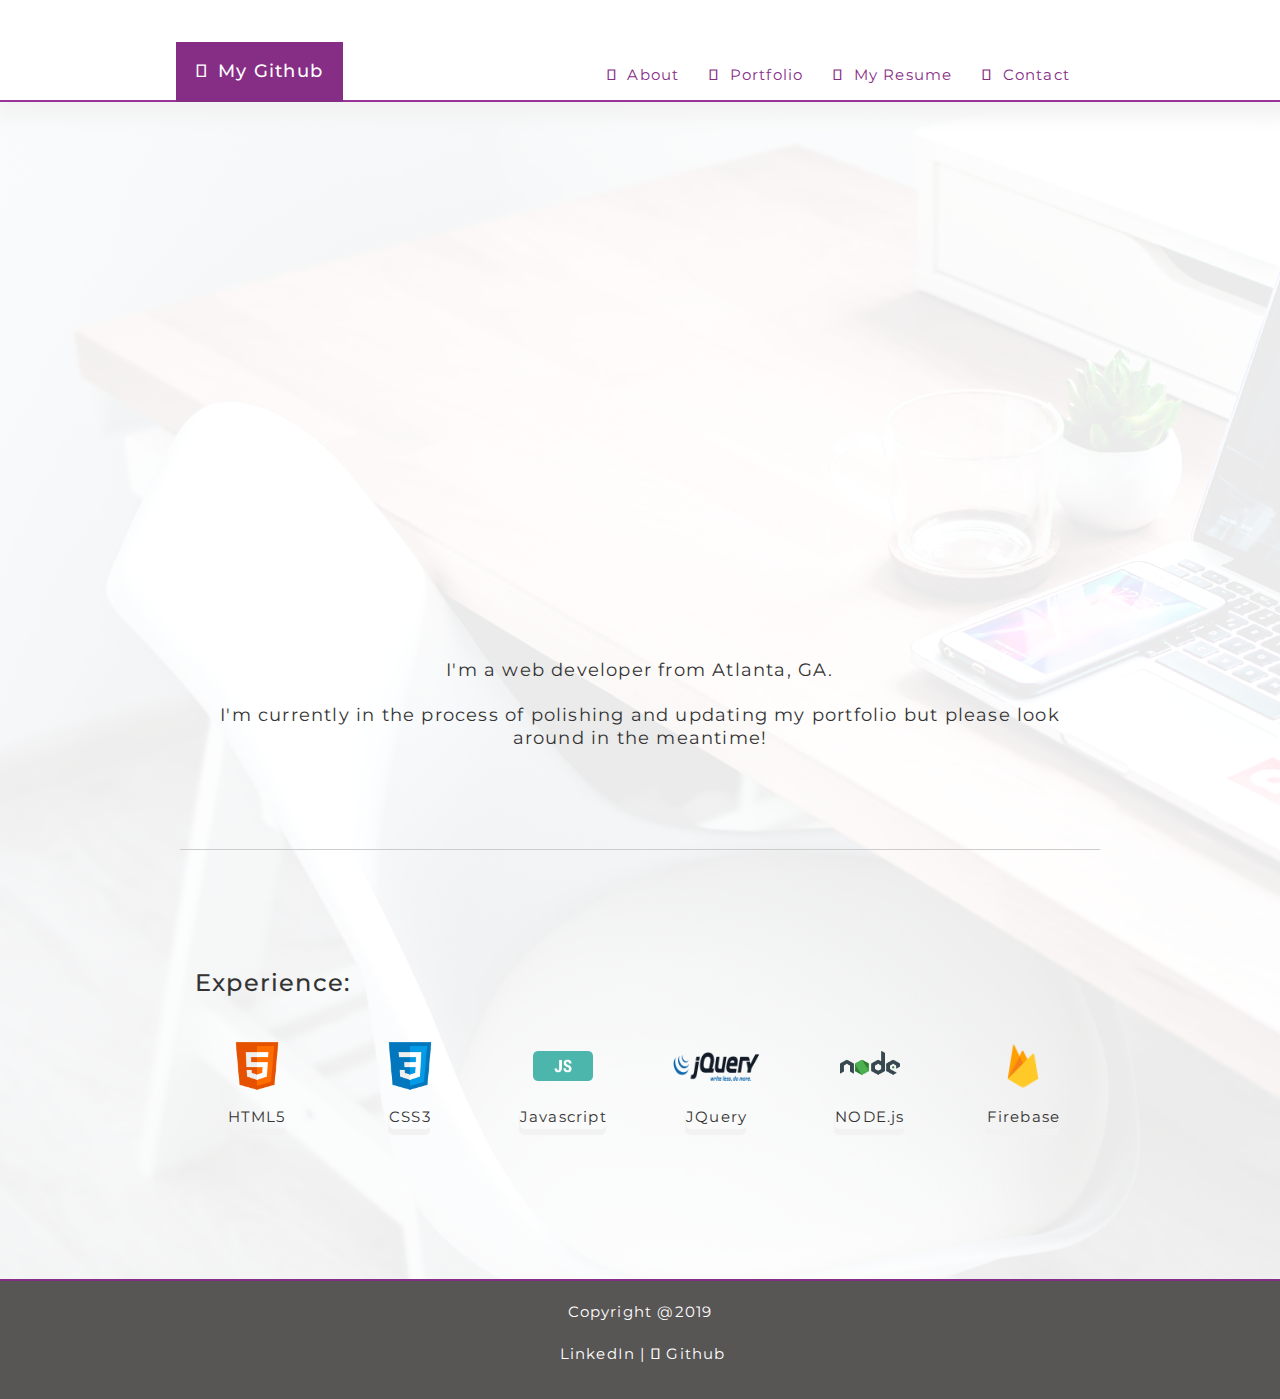
<file: index.html>
<!DOCTYPE html>

<head>
    <title>
        Russell Harben
    </title>

    <!-- Tab Icon -->
    <link rel="icon" href="assets/images/Screen Shot 2019-01-29 at 6.25.51 PM.png" />

    <!-- CSS Reset -->
    <link rel="stylesheet" type="text/css" href="assets/css/reset.css">

    <!-- Boostrap-->
    <link rel="stylesheet" href="https://maxcdn.bootstrapcdn.com/bootstrap/3.3.7/css/bootstrap.min.css"
        integrity="sha384-BVYiiSIFeK1dGmJRAkycuHAHRg32OmUcww7on3RYdg4Va+PmSTsz/K68vbdEjh4u" crossorigin="anonymous">

    <!-- Custom CSS -->
    <link rel="stylesheet" type="text/css" href="assets/css/styles.css">

    <!-- Google Fonts -->
    <link href="https://fonts.googleapis.com/css?family=Montserrat" rel="stylesheet">

    <!-- Font Awesome -->
    <link rel="stylesheet" href="https://stackpath.bootstrapcdn.com/font-awesome/4.7.0/css/font-awesome.min.css">
    <link rel="stylesheet" href="https://use.fontawesome.com/releases/v5.7.2/css/all.css"
        integrity="sha384-fnmOCqbTlWIlj8LyTjo7mOUStjsKC4pOpQbqyi7RrhN7udi9RwhKkMHpvLbHG9Sr" crossorigin="anonymous">

</head>


<body>


    <!-- navbar -->

    <nav class="nav">
        <div class="container">
            <div class="row">
                <a target="_blank" href="https://github.com/russellharben">
                    <h4 class="pull-left padding20 whiteText"><i class="fab fa-github marginRight10"
                            aria-hidden="true"></i>My
                        Github</h4>
                </a>
                <button id="navButton" class="navbar-toggle pull-right hidden margin10">
                    <span class="navbar-toggle"><i class="fa fa-bars"></i></span>
                </button>
                <div class="collapse navbar-collapse" id="myNavbar">
                    <ul class="nav navbar-nav pull-right">
                        <li class="dropdown">
                        <li><a href="index.html"><i class="fas fa-user marginRight10"></i>About</a></li>
                        <li><a href="portfolio.html"><i class="fas fa-clone marginRight10"></i>Portfolio</a></li>
                        <li><a target="_blank" href="assets/resume/russellharben_resume_v3.pdf"><i
                                    class="fas fa-address-card marginRight10"></i>My Resume</a></li>
                        <li><a href="contact.html"><i class="fas fa-phone-square marginRight10"></i>Contact</a></li>
                        </li>
                    </ul>
                </div>
            </div>
        </div>
    </nav>


    <!-- body -->
    <div class="container-fluid">
        <div class="container">
            <div class=" padding20">
                <div class="row">
                    <div class="col-md-12">
                        <!-- <h4 class="padding20 borderBottom greenText">About Me</h4> -->
                    </div>
                </div>

                <div class="row marginTop30">
                    <div class="col-md-12 text-center">
                        <div id="homeText"></div>
                    </div>
                </div>

                <div class="row marginTop60">
                    <div class="col-md-12 profileFlex">
                        <img id="profilePic" class=""
                            src="assets/images/This certificate is proudly presented to.png" />
                    </div>
                </div>

                <div class="row paddingBottom100 borderBottom marginTop30">
                    <div class="col-md-12 text-center fontSize18">
                        <span id="spelling">
                            <!-- My name is Russell.  -->
                        </span>
                        <br><br>I'm a web developer from Atlanta, GA.
                        <br><br>
                        I'm currently in the process of polishing and updating my portfolio but please look
                        around in the meantime!

                    </div>
                </div>


                <div class="row marginTop100">
                    <div class="col-md-12">
                        <h3>Experience:</h3>
                    </div>
                    <!-- <div class="col-md-6"></div> -->
                </div>

                <div class="row languageLogos paddingTop20">
                    <div class="col-12 col-md-2 languageLogos">
                        <img class="languageLogos" src="assets/images/icons8-html-5-96.png" />
                    </div>
                    <div class="col-12 col-md-2 languageLogos">
                        <img class="languageLogos" src="assets/images/icons8-css3-96.png" />
                    </div>
                    <div class="col-12 col-md-2 languageLogos">
                        <img id="jsLogo" class="languageLogos" src="assets/images/icons8-js-96.png" />
                    </div>
                    <div class="col-12 col-md-2 languageLogos">
                        <img id="jqueryLogo" class="languageLogos" src="assets/images/JQUERY_logo.png" />
                    </div>
                    <div class="col-12 col-md-2 languageLogos">
                        <img class="languageLogos" src="assets/images/icons8-nodejs-96.png" />
                    </div>
                    <div class="col-12 col-md-2 languageLogos">
                        <img class="languageLogos" src="assets/images/FIREBASE_logo.png" />
                    </div>
                </div>

                <div class="row languageLogos paddingBottom20 marginBottom100">
                    <div class="col-12 col-md-2 languageLogos">
                        <p>HTML5</p>
                    </div>
                    <div class="col-12 col-md-2 languageLogos">
                        <p>CSS3</p>
                    </div>
                    <div class="col-12 col-md-2 languageLogos">
                        <p>Javascript</p>
                    </div>
                    <div class="col-12 col-md-2 languageLogos">
                        <p>JQuery</p>
                    </div>
                    <div class="col-12 col-md-2 languageLogos">
                        <p>NODE.js</p>
                    </div>
                    <div class="col-12 col-md-2 languageLogos">
                        <p>Firebase</p>
                    </div>
                </div>
            </div>
        </div>
    </div>


    <!-- footer -->
    <footer class="footer">
        <p>Copyright @2019</p>
        <span><a target="_blank" href="https://www.linkedin.com/in/russell-harben-0108462a/"><i
                    class="fab fa-linkedin-in">&nbsp;</i>LinkedIn</a> &nbsp;|&nbsp; <a target="_blank"
                href="https://github.com/russellharben"><i class="fab fa-github">&nbsp;</i>Github</a></span>
    </footer>


    <!-- JQuery -->
    <script src="https://ajax.aspnetcdn.com/ajax/jQuery/jquery-3.3.1.min.js"></script>

    <!-- Custom javascript-->
    <script src="assets/javascript/javascript.js"></script>


</body>
</file>
<file: assets/css/styles.css>
body {
    padding: 0px;
    margin: 0px;
    background-image: url("../images/alexandru-acea-582050-unsplash.jpg");
    background-size: cover;
    font-size: 15px;
    line-height: 1.5em;
    letter-spacing: .08em;
    font-family: 'Montserrat', sans-serif;
}

/* .spacer {
    height: 300px;
    background-color: transparent;
} */

.container-fluid {
    background: rgba(255, 255, 255, 0.92) !important;
    padding-left: 0px;
    padding-right: 0px;
}

#profilePic {
    position:relative;
    height: 400px;
    width: 400px;
    border:3px solid #d9d9d9;
    border-radius: 1% !important;
    box-shadow:0px 4px 16px 2px #bfbfbf;
    opacity:0;
    margin-top:-50px;
}

.profileFlex {
    display:flex;
    justify-content:center;
    align-content:center;
}

/* h4 {
    font-family: Georgia, 'Times New Roman', Times, serif;
} */

nav {
    background-color: white !important;
    width: 100% !important;
    border-bottom: 2px solid #993399;
    box-shadow:2px 8px 16px 8px #666666;
}

.navbar {
    padding-top: 40px !important;
    background-color: white;
    margin-left: auto;
    margin-right: auto;
}

.margin10 {
    margin:10px;
}

#navButton {
    color:#333333 !important;
}

.container {
    max-width: 960px !important;
}

a {
    color: #862d86 !important;
    text-decoration:none !important;
}

a:hover {
    color: #777777 !important;
    text-decoration: none !important;
}

.nav .container ul {
    margin-top: 10px;
    margin-right: 20px;
    margin-left: 20px;
}

.nav .container {
    padding-top: 40px;
    padding-bottom: 0px;
}
/*
.nav .container ul li {
     padding-left: 2px;
    padding-right: 2px; 
}
*/
.nav .container ul li a:hover {
    color:#ffffff !important;
    background-color:#862d86;
}

nav h4 {
    position: absolute;
    margin-top: 2px;
    margin-left: 16px;
    background-color: #862d86;
    padding: 15px 12px;
}

#navbarName {
    background-color: green;
    padding: 20px;
}

.navList {
    padding-bottom: 10px;
}

.marginTop10 {
    margin-top: 10px !important;
}

.marginTop30 {
    margin-top: 40px !important;
}

.marginRight10 {
    margin-right:10px;
}

/* #profilePic {
    padding:20px;
} */

.whiteBanner {
    width: 100%;
    height: 90px;
    background-color: white;
    display: flex;
}

.whiteBackground {
    height: auto;
    width: 100%;
    background-color: white;
}

.container:nth-of-type(2) {
    margin-top: 10px;
}

.padding20 {
    padding: 20px;
}

.paddingTop20 {
    padding-top: 20px;
}

.paddingTop100 {
    padding-top:100px;
}

.paddingBottom20{
    padding-bottom:20px;
}

.paddingBottom100 {
    padding-bottom:100px;
}

.borderBottom {
    border-bottom: 1px solid #cccccc;
}

.greenText {
    color: #862d86;
    font-size: 18px;
}

.whiteText {
    color: white;
}

span {
    padding: 10px !important;
}

.footer {
    background-color: #585555;
    height: 120px;
    width: 100%;
    border-top: 2px solid #862d86;
    padding-top: 20px;
}

.footer p {
    color: #fff;
    display: flex;
    justify-content: center;
}

.footer span {
    color: #fff;
    display: flex;
    justify-content: center;
}

footer a {
    color: white !important;
}

footer a:hover {
    color: #cc66cc !important
}

/* .card-body{
    margin-left:20px !important;
    margin-right:20px !important;
} */

.thumbnail {
    height: 500px;
    width: 600px;
    display: flex;
    justify-content: center;
    margin-top: 50px;
    box-shadow:0px 2px 16px 4px #c4c2c2;
    transition:.25s ease-in-out;
}

.thumbnail:hover {
    box-shadow:0px 6px 40px 8px #c5c3c3;
    border:1px solid white;
}

.center {
    display: flex;
    justify-content: center;
}

.full-screen {
    width: 100%;
    height: 100vh;
}

.lbl {
    position: absolute;
    padding: 14px 10px;
    background-color: #862d86;
    color: white;
    margin-top: 450px;
    margin-left:21px;
    width: 558px;
    text-align: center;
}

.small-thumbnail {
    height: 130px;
    width: 140px;
    display: flex;
    justify-content: center;
}

.languageLogos {
    display:flex;
    justify-content: center;
    align-content: space-around;
    
}

.langLogoDiv {
    display:flex !important;
    justify-items: center !important;
    align-content:center !important;
    
}

.languageLogos img {
    height: 80px;
    width: 80px;
    padding:0px;
    margin:0px;
    border-radius:6px;
    /* box-shadow: -1px 6px 2px #d9d9d9; */
    padding:10px;
}

.languageLogos p {
    box-shadow: -1px 6px 1px #f2f2f2;
    border-radius:5px;
    letter-spacing:.08em;
}

#jqueryLogo {
    height: 80px;
    width: 160px;
    
}

.marginTop100 {
    margin-top:100px;
}

.marginTop60 {
    margin-top:60px;
}

.marginBottom100 {
    margin-bottom:100px;
}

.fontSize18 {
    font-size:18px;
}

.marginRight8 {
    margin-right:8px;
}
</file>
